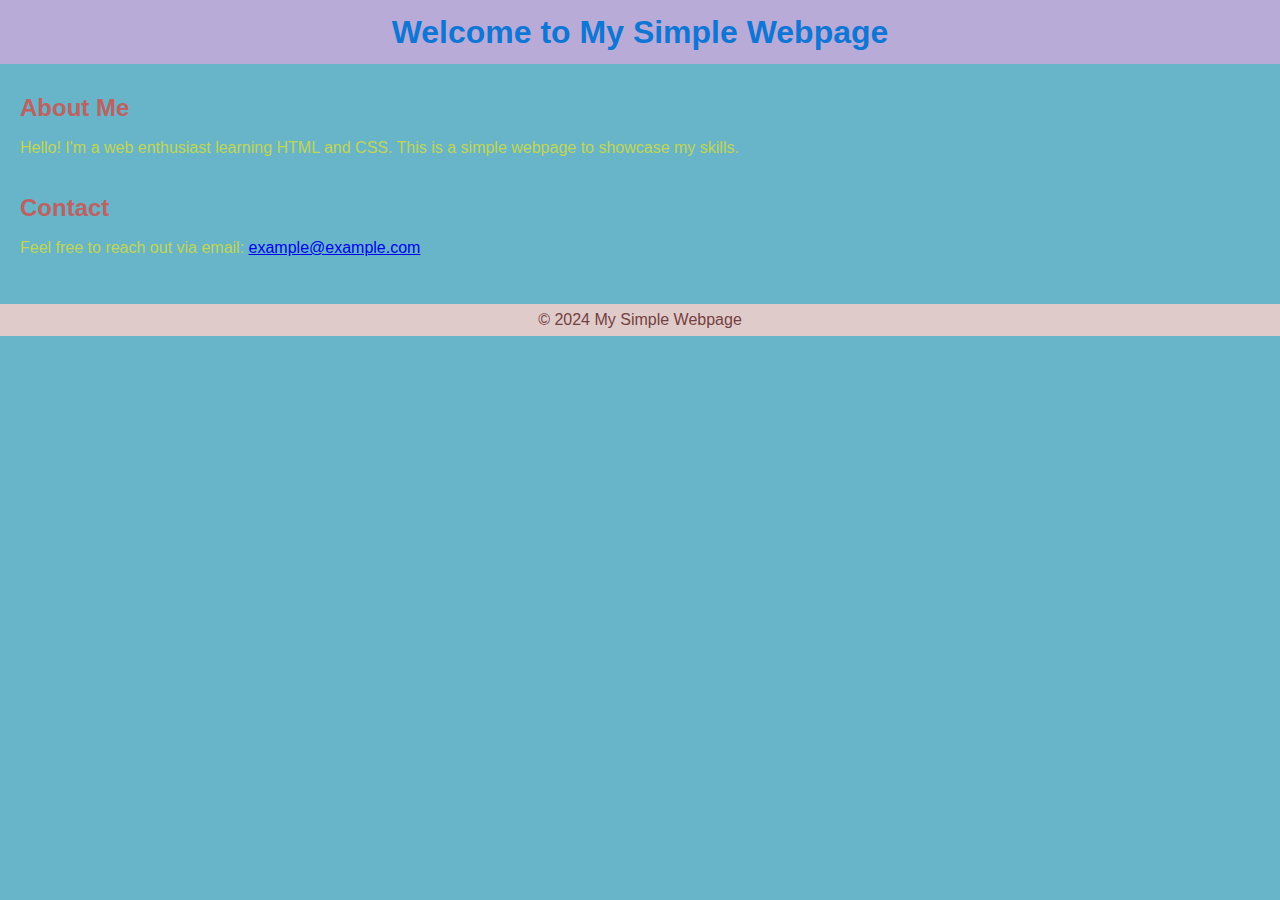
<file: index.html>
<!DOCTYPE html>
<html lang="en">
<head>
    <meta charset="UTF-8">
    <meta name="viewport" content="width=device-width, initial-scale=1.0">
    <title>Simple Webpage</title>
    <link rel="stylesheet" href="styles.css">
</head>
<body>
    <header>
        <h1>Welcome to My Simple Webpage</h1>
    </header>
    <main>
        <section>
            <h2>About Me</h2>
            <p>Hello! I'm a web enthusiast learning HTML and CSS. This is a simple webpage to showcase my skills.</p>
        </section>
        <section>
            <h2>Contact</h2>
            <p>Feel free to reach out via email: <a href="mailto:example@example.com">example@example.com</a></p>
        </section>
    </main>    
    <footer>
        <p>&copy; 2024 My Simple Webpage</p>
    </footer>
</body>
</html>
</file>
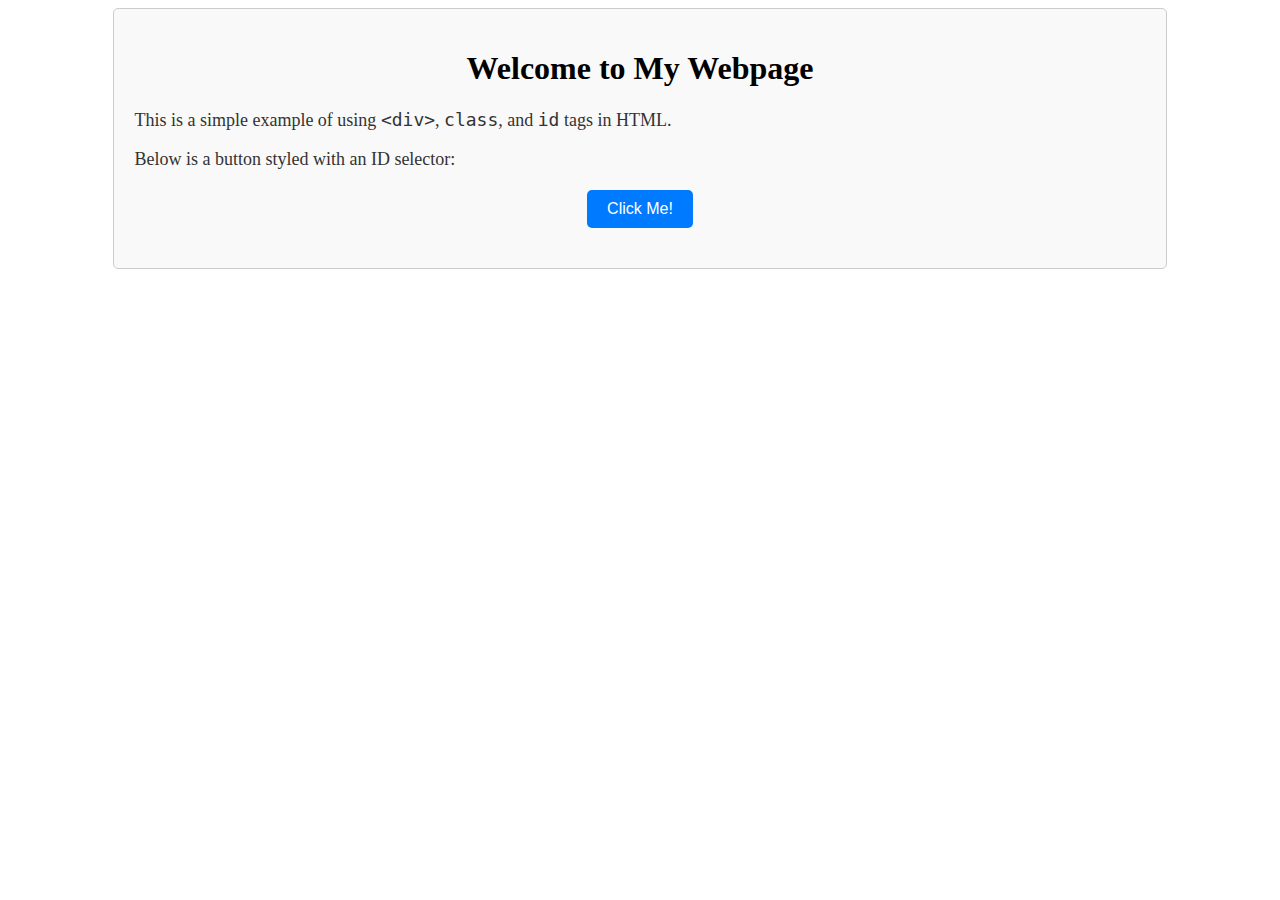
<file: class.html>
<!DOCTYPE html>
<html lang="en">
<head>
    <meta charset="UTF-8">
    <meta name="viewport" content="width=device-width, initial-scale=1.0">
    <title>HTML Example with div, class, and ID</title>
    <style>
        /* Basic styling for the container */
        #container {
            width: 80%;
            margin: 0 auto;
            padding: 20px;
            border: 1px solid #ccc;
            border-radius: 5px;
            background-color: #f9f9f9;
        }
        
        /* Styling for the header section */
        .header {
            text-align: center;
            margin-bottom: 20px;
        }
        
        /* Styling for the content section */
        .content {
            font-size: 18px;
            color: #333;
        }

        /* Styling for the button */
        #myButton {
            display: block;
            margin: 20px auto;
            padding: 10px 20px;
            font-size: 16px;
            color: #fff;
            background-color: #007bff;
            border: none;
            border-radius: 5px;
            cursor: pointer;
        }
        
        /* Button hover effect */
        #myButton:hover {
            background-color: #0056b3;
        }
    </style>
</head>
<body>
    <div id="container">
        <div class="header">
            <h1>Welcome to My Webpage</h1>
        </div>
        <div class="content">
            <p>This is a simple example of using <code>&lt;div&gt;</code>, <code>class</code>, and <code>id</code> tags in HTML.</p>
            <p>Below is a button styled with an ID selector:</p>
            <button id="myButton">Click Me!</button>
        </div>
    </div>

    <script>
        // Adding a simple click event to the button
        document.getElementById('myButton').addEventListener('click', function() {
            alert('Button clicked!');
        });
    </script>
</body>
</html>
</file>
<file: styles.css>
/* Basic reset */
* {
    margin: 0;
    padding: 0;
    box-sizing: border-box ;
}

/* Body and font settings */
body {
    font-family: Arial, sans-serif;
    line-height: 2;
    background-color: rgb(104, 181, 201);
    color: rgb(194, 214, 82);
}

/* Header styling */
header {
    background: rgb(184, 171, 216);
    color: rgb(15, 118, 214);
    padding: 10px 0.5;
    text-align: center;
}

header h1 {
    margin: 100;
}

/* Main content styling */
main {
    padding: 20px;
}

section {
    margin-bottom: 20px;
}

h2 {
    color: #bd6161;
}

/* Footer styling */
footer {
    background: #e0cbcb;
    color: #743f3f;
    text-align: center;
    position: bottom;
    bottom: 0;
    width: 100%;
}

footer p {
    margin: 0;
}
</file>
